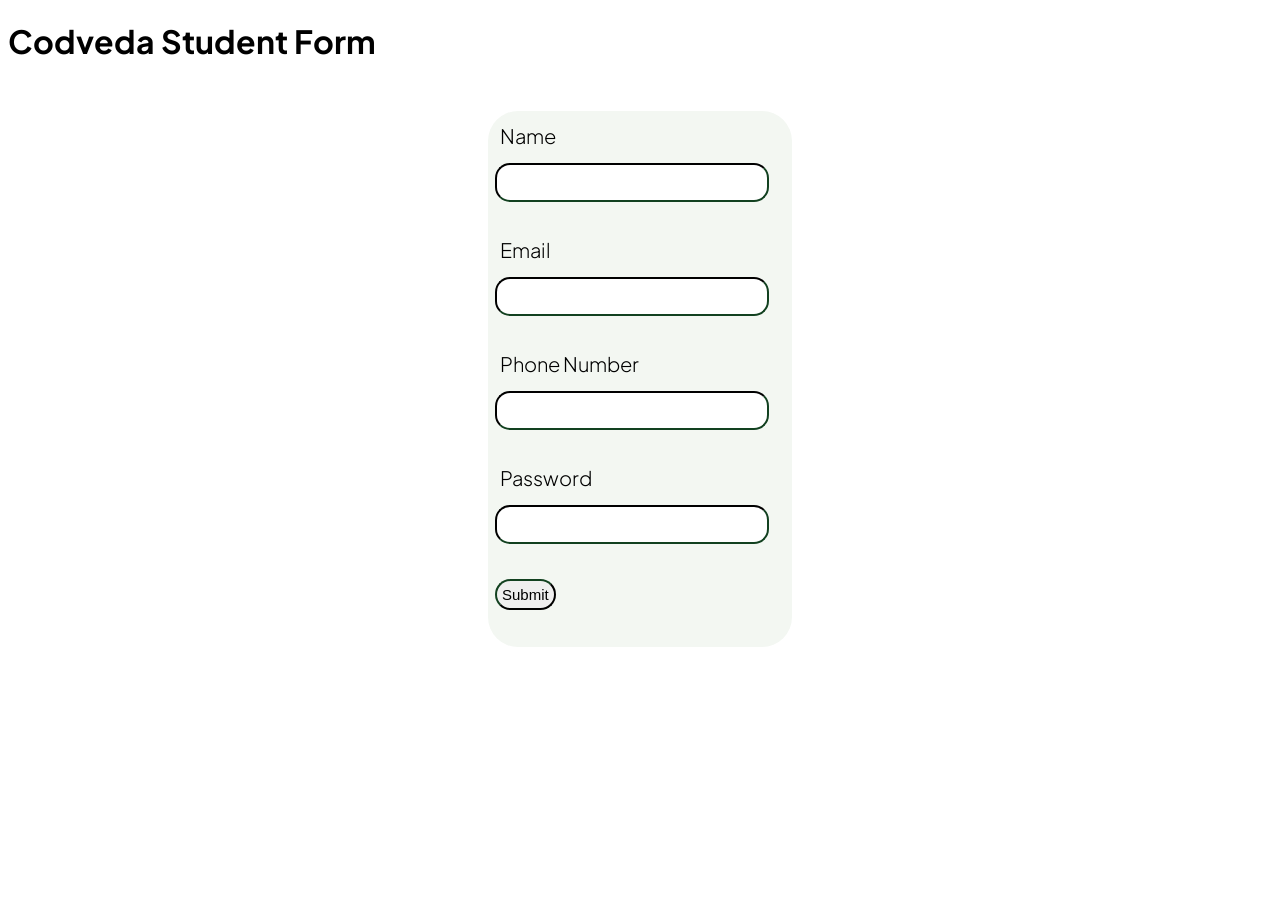
<file: Task 2 lvl 1/index.html>
<!DOCTYPE html>
<html lang="en">
<head>
    <meta charset="UTF-8">
    <meta name="viewport" content="width=device-width, initial-scale=1.0">
    <link rel="preconnect" href="https://fonts.googleapis.com">
<link rel="preconnect" href="https://fonts.gstatic.com" crossorigin>
<link href="https://fonts.googleapis.com/css2?family=Plus+Jakarta+Sans:ital,wght@0,200..800;1,200..800&display=swap" rel="stylesheet">
<link rel="stylesheet" href="style2.css">

<title>Codveda Interactive Form</title>
</head>
<body>
    <h1 class="Title">Codveda Student Form</h1>

<form id="form">
<p>
    <label>Name</label>
    <p class="f1"> <input type="text"></p>
    <small class="error"></small>
</p>
    
<p>
    <label>Email</label>
    <p class="f1"><input type="email"></p> 
    <small class="error"></small>  
</p>
    
<p>
     <label>Phone Number</label>
    <p class="f1"><input type="tel"></p>
    <small class="error"></small>
</p>
  
<p>
     <label>Password</label>
    <p class="f1"><input type="password"></p> 
    <small class="error"></small>
</p>
  
<p>
    <button class="mit">Submit</button>
    <p id="success"></p>
</p>
   
 </form>
   
<script src="script2.js"></script>
</body>
</html>
</file>
<file: Task 2 lvl 1/style2.css>
plus-jakarta-sans- {
  font-family: "Plus Jakarta Sans", sans-serif;
  font-weight: 500
}
body{
    font-family: "plus jakarta sans", sans-serif;
    background-color: #ffffff;
}   
.title{
    color: black;
    padding: 15px;
    display: flex;
    text-align: center;
}
#form{
    width: 300px;
    font-size: 10px;
    margin: 50px auto;
    padding: 2px;
    background-color: #f3f7f2;
    border-radius: 30px;
}

 .f1{
    border-radius: 20px;
    padding: 5px;
    border-color: aquamarine; 

}

input{
    padding: 10px;
    border-radius: 15px;
    width: 250px;
    border-color: rgb(18, 65, 32);
    font-weight: 200;
}  
.mit{
    width: max-content;
    border-radius: 30px;
    padding: 5px;
    font-size: 15px;
    text-align: justify;
    font-weight: 100;
    display: flex;
    transition: 0.3;
    margin-left: 5px;
    border-color: rgb(18, 65, 32);
}

.mit:hover{
background-color: #bce6b4;
}

label{
    font-size: 20px;
    font-weight: 300;
    margin-left: 10px;
    margin-bottom: 10px;
    

}

.error{
    display: block;
    margin-top: 3px;
    font-size: 8px;
    padding: 5px;
}

#success{
    margin-top: 15px;
    font-weight: bold;
    padding: 5px;
}
</file>
